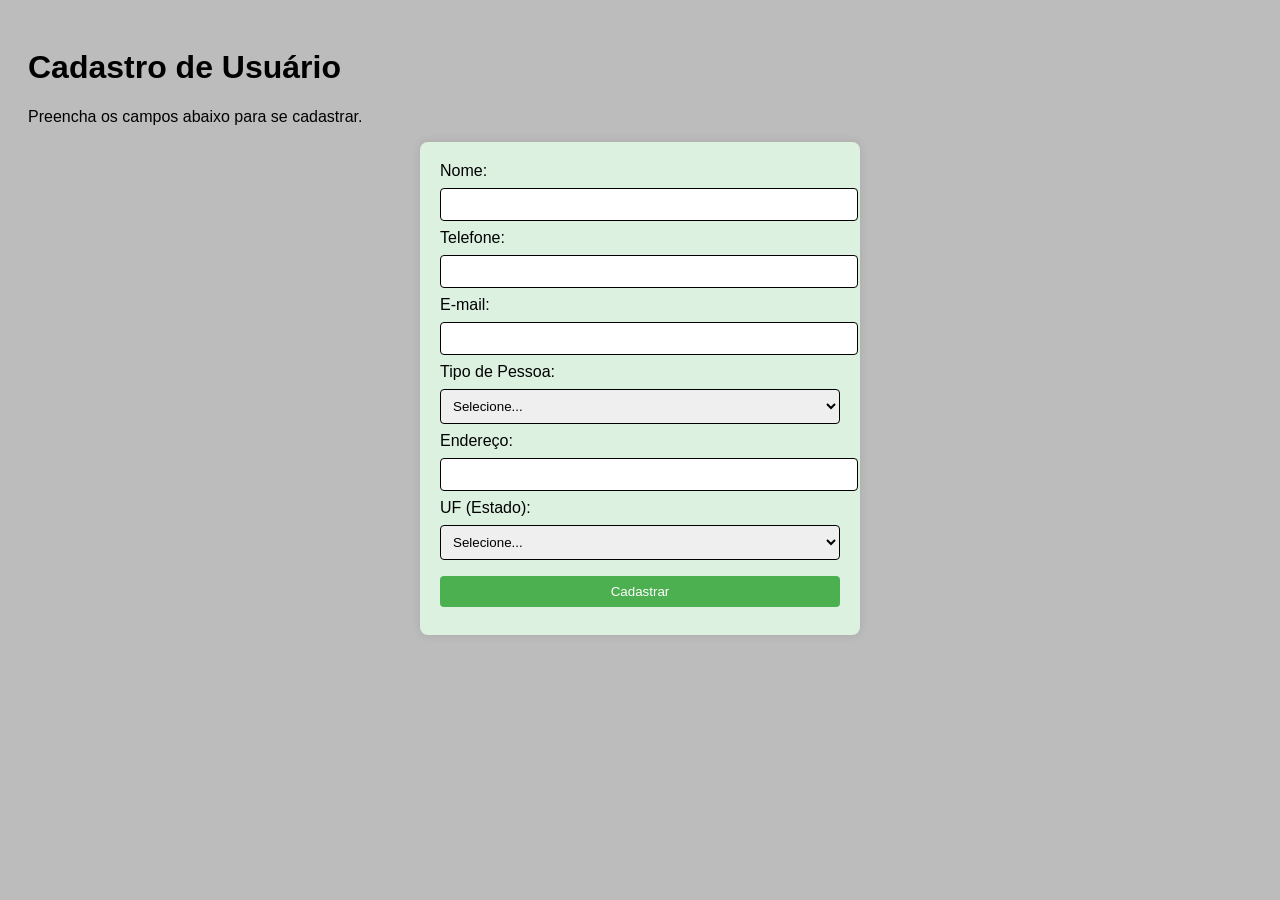
<file: aula1/index.html>
<!DOCTYPE html>
<html lang="pt-BR">
<head>
    <meta charset="UTF-8">
    <meta name="viewport" content="width=device-width, initial-scale=1.0">
    <title>Formulário de Cadastro</title>
    <style>
        body {
            font-family: Arial, sans-serif;
            background-color: #bcbcbc;
            padding: 20px;
        }
        form {
            background-color: #dcf1e0;
            padding: 20px;
            border-radius: 8px;
            max-width: 400px;
            margin: auto;
            box-shadow: 0 0 10px rgba(0,0,0,0.1);
        }
        input, select, button {
            width: 100%;
            padding: 8px;
            margin: 8px 0;
            border-radius: 4px;
            border: 1px solid #000000;
        }
        button {
            background-color: #4CAF50;
            color: white;
            border: none;
            cursor: pointer;
        }
        button:hover {
            background-color: #327735;
        }
    </style>
</head>
<body>

    <h1>Cadastro de Usuário</h1>
    <p>Preencha os campos abaixo para se cadastrar.</p>

    <form>
        <label for="nome">Nome:</label>
        <input type="text" id="nome" name="nome" required>

        <label for="telefone">Telefone:</label>
        <input type="tel" id="telefone" name="telefone" required>

        <label for="email">E-mail:</label>
        <input type="email" id="email" name="email" required>

        <label for="tipoPessoa">Tipo de Pessoa:</label>
        <select id="tipoPessoa" name="tipoPessoa" required>
            <option value="">Selecione...</option>
            <option value="fisica">Física</option>
            <option value="juridica">Jurídica</option>
        </select>

        <label for="endereco">Endereço:</label>
        <input type="text" id="endereco" name="endereco">

        <label for="uf">UF (Estado):</label>
        <select id="uf" name="uf" required>
            <option value="">Selecione...</option>
            <option value="SP">SP</option>
            <option value="RJ">RJ</option>
            <option value="MG">MG</option>
            <option value="RS">RS</option>
            <option value="RS">SC</option>
            <option value="RS">PR</option>
        </select>

        <button type="submit">Cadastrar</button>
    </form>

</body>
</html>
</file>
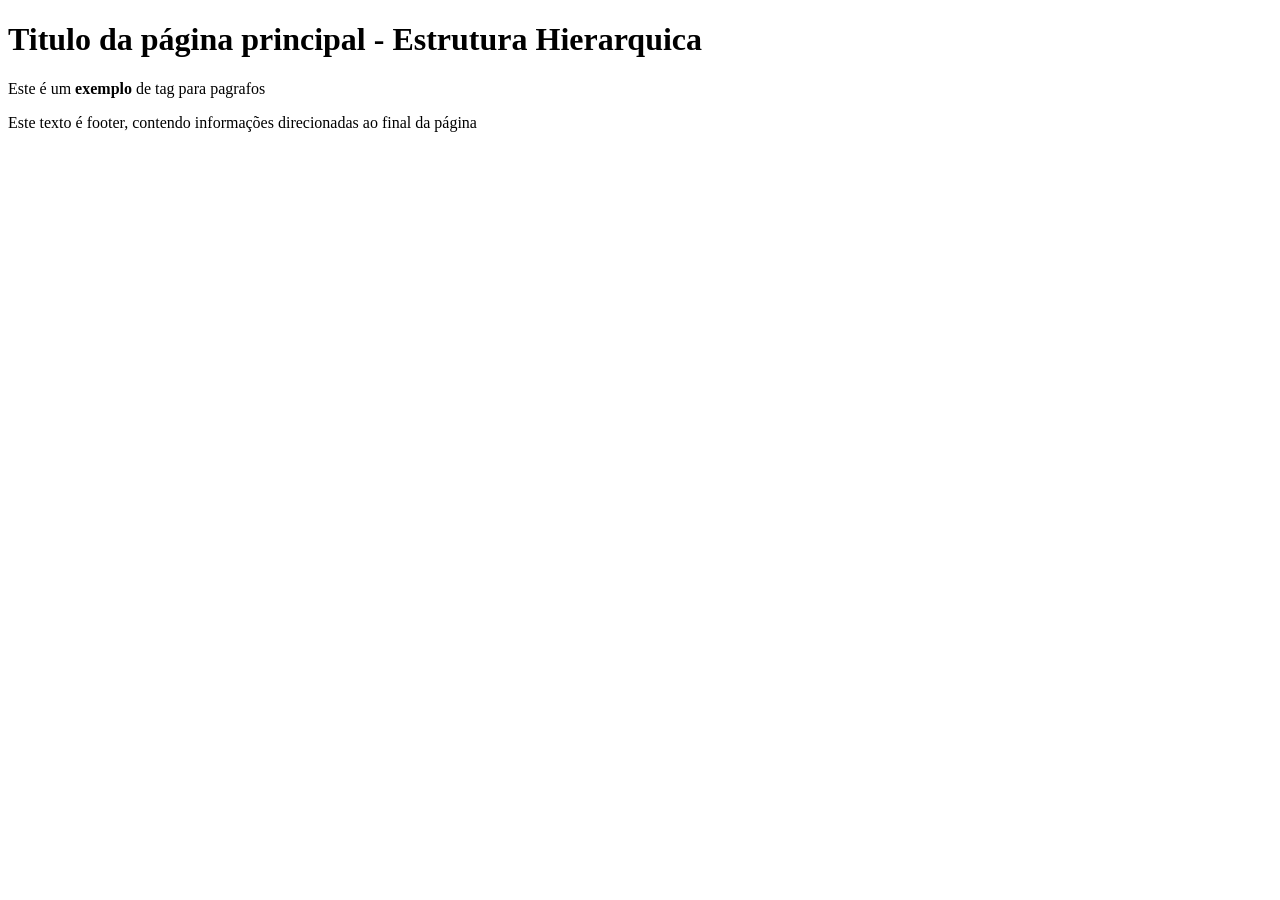
<file: aula2/index.html>
<!DOCTYPE html>
<html lang="pt-BR">

<head>
    <meta charset="UTF-8">
    <meta name="viewport" content="width=device-width, initial-scale=1.0">
    <title>Exemplo</title>
</head>

<body>
    <header>
        <h1>Titulo da página principal - Estrutura Hierarquica</h1>
    </header>

    <p>Este é um <strong>exemplo</strong> de tag para pagrafos</p>

    <footer>Este texto é footer, contendo informações direcionadas ao final da página</footer>
</body>

</html>
</file>
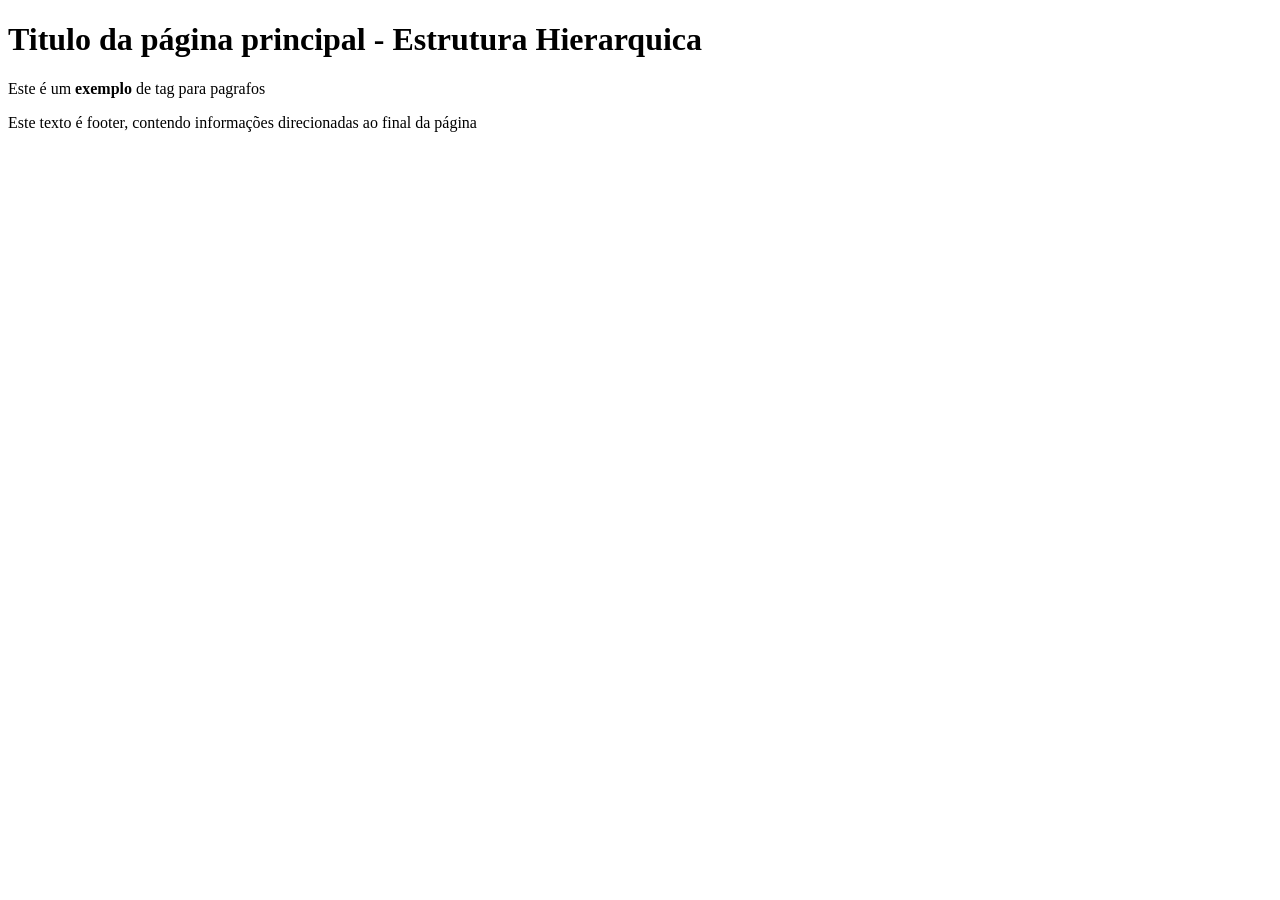
<file: aula2/pratica1.html>
<!DOCTYPE html>
<html lang="pt-BR">
<head>
    <meta charset="UTF-8">
    <meta name="viewport" content="width=device-width, initial-scale=1.0">
    <title>Exemplo</title>
</head>
<body>
    <header>
        <h1>Titulo da página principal - Estrutura Hierarquica</h1>
    </header>

    <p>Este é um <strong>exemplo</strong> de tag para pagrafos</p>

    <footer>Este texto é footer, contendo informações direcionadas ao final da página</footer>
</body>
</html>
</file>
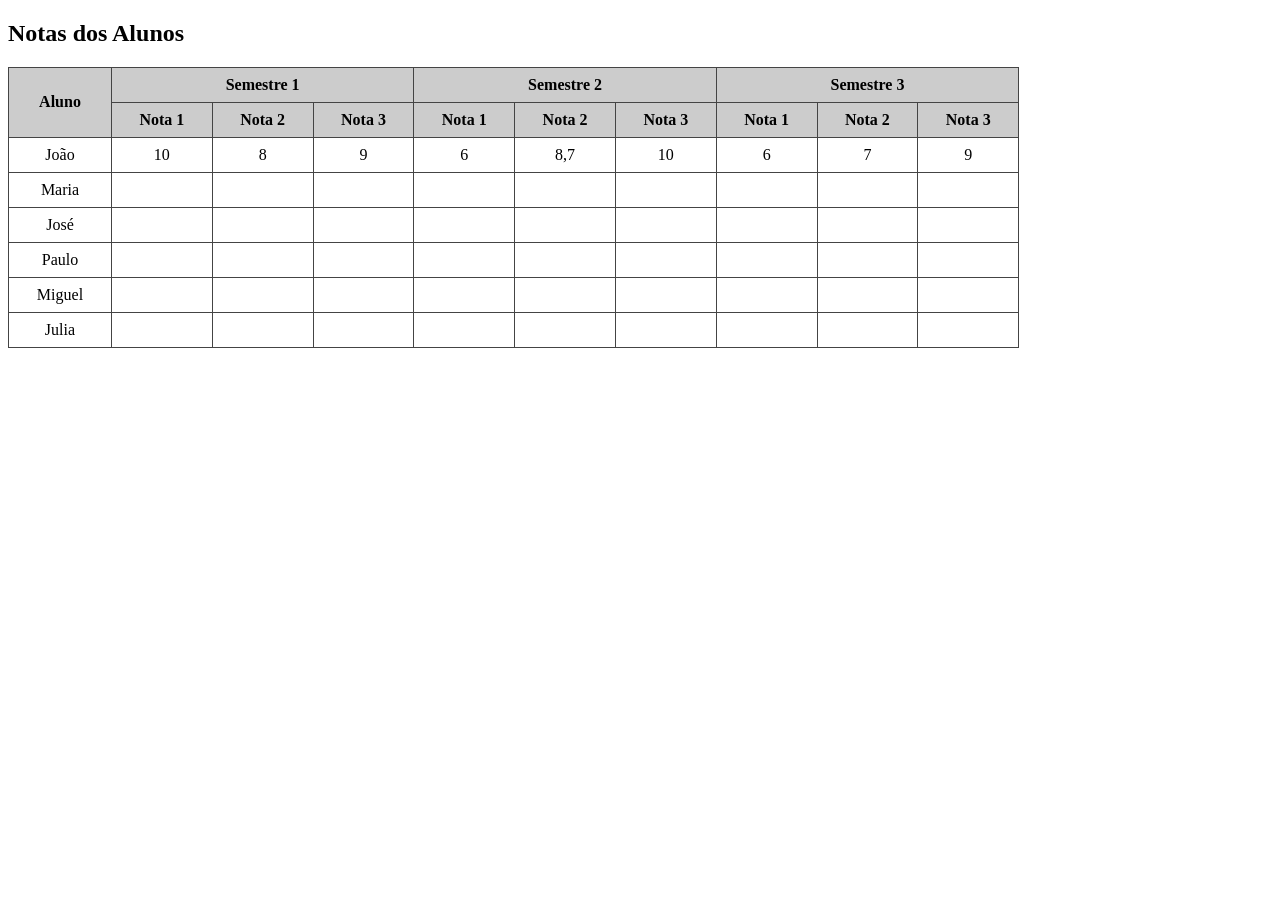
<file: aula3/pratica1.html>
<!DOCTYPE html>
<html lang="pt-br">
<head>
    <meta charset="UTF-8">
    <title>Notas dos Alunos</title>
    <style>
        table {
            border-collapse: collapse;
            width: 80%;
        }
        th, td {
            border: 1px solid #444;
            padding: 8px;
            text-align: center;
        }
        th {
            background-color: #ccc;
        }
    </style>
</head>
<body>
    <h2>Notas dos Alunos</h2>
    <table>
        <tr>
            <th rowspan="2">Aluno</th>
            <th colspan="3">Semestre 1</th>
            <th colspan="3">Semestre 2</th>
            <th colspan="3">Semestre 3</th>
        </tr>
        <tr>
            <th>Nota 1</th>
            <th>Nota 2</th>
            <th>Nota 3</th>
            <th>Nota 1</th>
            <th>Nota 2</th>
            <th>Nota 3</th>
            <th>Nota 1</th>
            <th>Nota 2</th>
            <th>Nota 3</th>
        </tr>
        <tr>
            <td>João</td>
            <td>10</td>
            <td>8</td>
            <td>9</td>
            <td>6</td>
            <td>8,7</td>
            <td>10</td>
            <td>6</td>
            <td>7</td>
            <td>9</td>
        </tr>
        <tr>
            <td>Maria</td>
            <td></td><td></td><td></td>
            <td></td><td></td><td></td>
            <td></td><td></td><td></td>
        </tr>
        <tr>
            <td>José</td>
            <td></td><td></td><td></td>
            <td></td><td></td><td></td>
            <td></td><td></td><td></td>
        </tr>
        <tr>
            <td>Paulo</td>
            <td></td><td></td><td></td>
            <td></td><td></td><td></td>
            <td></td><td></td><td></td>
        </tr>
        <tr>
            <td>Miguel</td>
            <td></td><td></td><td></td>
            <td></td><td></td><td></td>
            <td></td><td></td><td></td>
        </tr>
        <tr>
            <td>Julia</td>
            <td></td><td></td><td></td>
            <td></td><td></td><td></td>
            <td></td><td></td><td></td>
        </tr>
    </table>
</body>
</html>
</file>
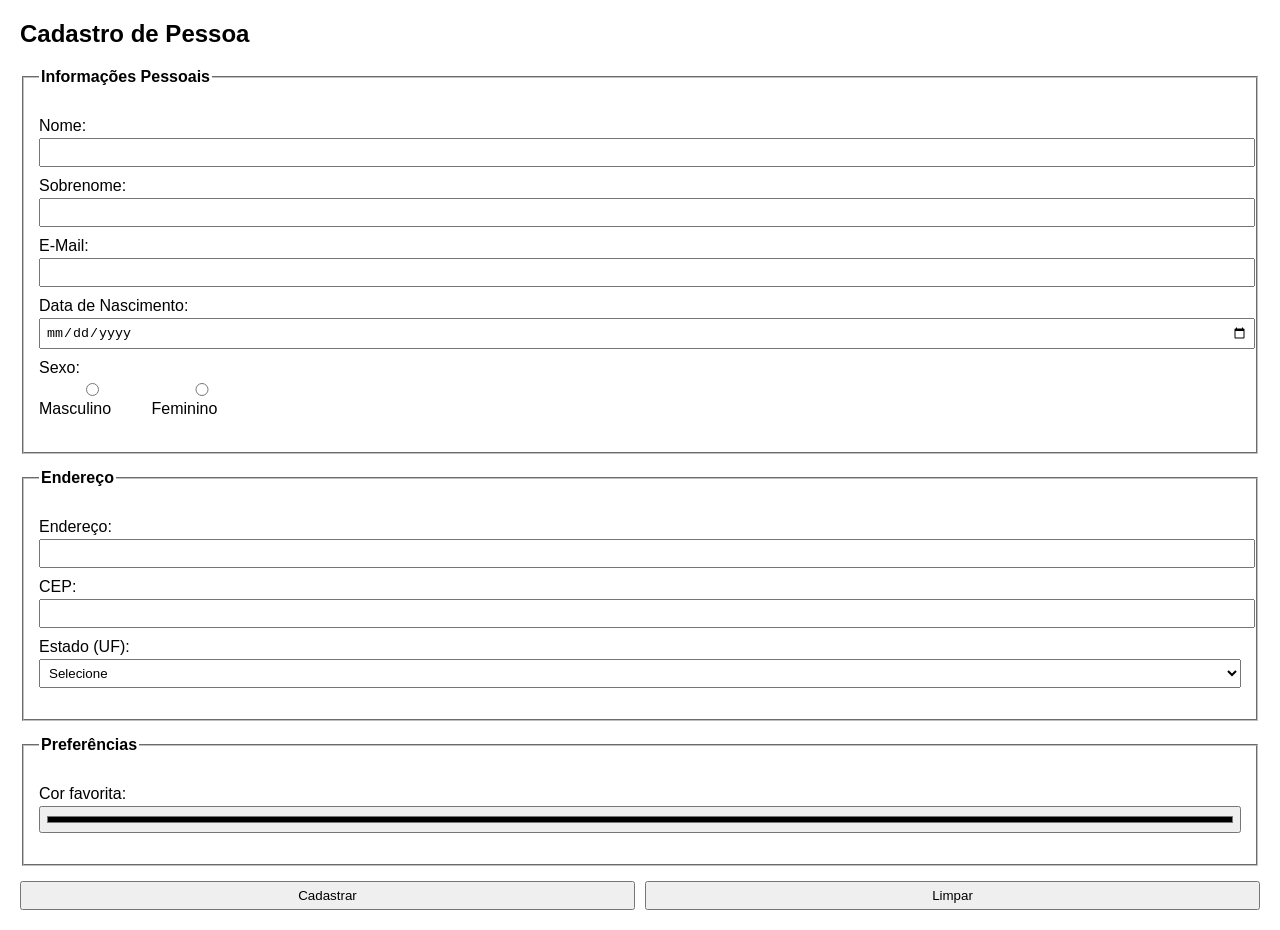
<file: aula3/pratica2e3.html>
<!DOCTYPE html>
<html lang="pt-br">
<head>
    <meta charset="UTF-8">
    <title>Cadastro de Pessoa</title>
    <style>
        body {
            font-family: Arial, sans-serif;
            margin: 20px;
        }
        fieldset {
            margin-bottom: 15px;
            padding: 15px;
        }
        legend {
            font-weight: bold;
        }
        ul {
            list-style: none;
            padding: 0;
        }
        li {
            margin-bottom: 10px;
        }
        label {
            display: block;
            margin-bottom: 3px;
        }
        input, select {
            width: 100%;
            padding: 5px;
        }
        .radio-group {
            display: flex;
            gap: 15px;
        }
        .buttons {
            display: flex;
            gap: 10px;
            margin-top: 15px;
        }
    </style>
</head>
<body>
    <h2>Cadastro de Pessoa</h2>
    <form action="cadastro.php" method="POST">
        
        <fieldset>
            <legend>Informações Pessoais</legend>
            <ul>
                <li>
                    <label for="nome">Nome:</label>
                    <input type="text" id="nome" name="nome" required maxlength="100">
                </li>
                <li>
                    <label for="sobrenome">Sobrenome:</label>
                    <input type="text" id="sobrenome" name="sobrenome" required maxlength="100">
                </li>
                <li>
                    <label for="email">E-Mail:</label>
                    <input type="email" id="email" name="email" required>
                </li>
                <li>
                    <label for="data">Data de Nascimento:</label>
                    <input type="date" id="data" name="data" min="1920-01-01" max="2025-27-08">
                </li>
                <li>
                    <label>Sexo:</label>
                    <div class="radio-group">
                        <label><input type="radio" name="sexo" value="masculino"> Masculino</label>
                        <label><input type="radio" name="sexo" value="feminino"> Feminino</label>
                    </div>
                </li>
            </ul>
        </fieldset>

        <fieldset>
            <legend>Endereço</legend>
            <ul>
                <li>
                    <label for="endereco">Endereço:</label>
                    <input type="text" id="endereco" name="endereco" maxlength="200">
                </li>
                <li>
                    <label for="cep">CEP:</label>
                    <input type="text" id="cep" name="cep" maxlength="10">
                </li>
                <li>
                    <label for="estado">Estado (UF):</label>
                    <select id="estado" name="estado">
                        <option value="">Selecione</option>
                        <option value="SP">São Paulo</option>
                        <option value="RJ">Rio de Janeiro</option>
                        <option value="MG">Minas Gerais</option>
                        <option value="BA">Bahia</option>
                        <option value="RS">Rio Grande do Sul</option>
                    </select>
                </li>
            </ul>
        </fieldset>

        <fieldset>
            <legend>Preferências</legend>
            <ul>
                <li>
                    <label for="cor">Cor favorita:</label>
                    <input type="color" id="cor" name="cor">
                </li>
            </ul>
        </fieldset>

        <div class="buttons">
            <input type="submit" value="Cadastrar">
            <input type="reset" value="Limpar">
        </div>
    </form>
</body>
</html>
</file>
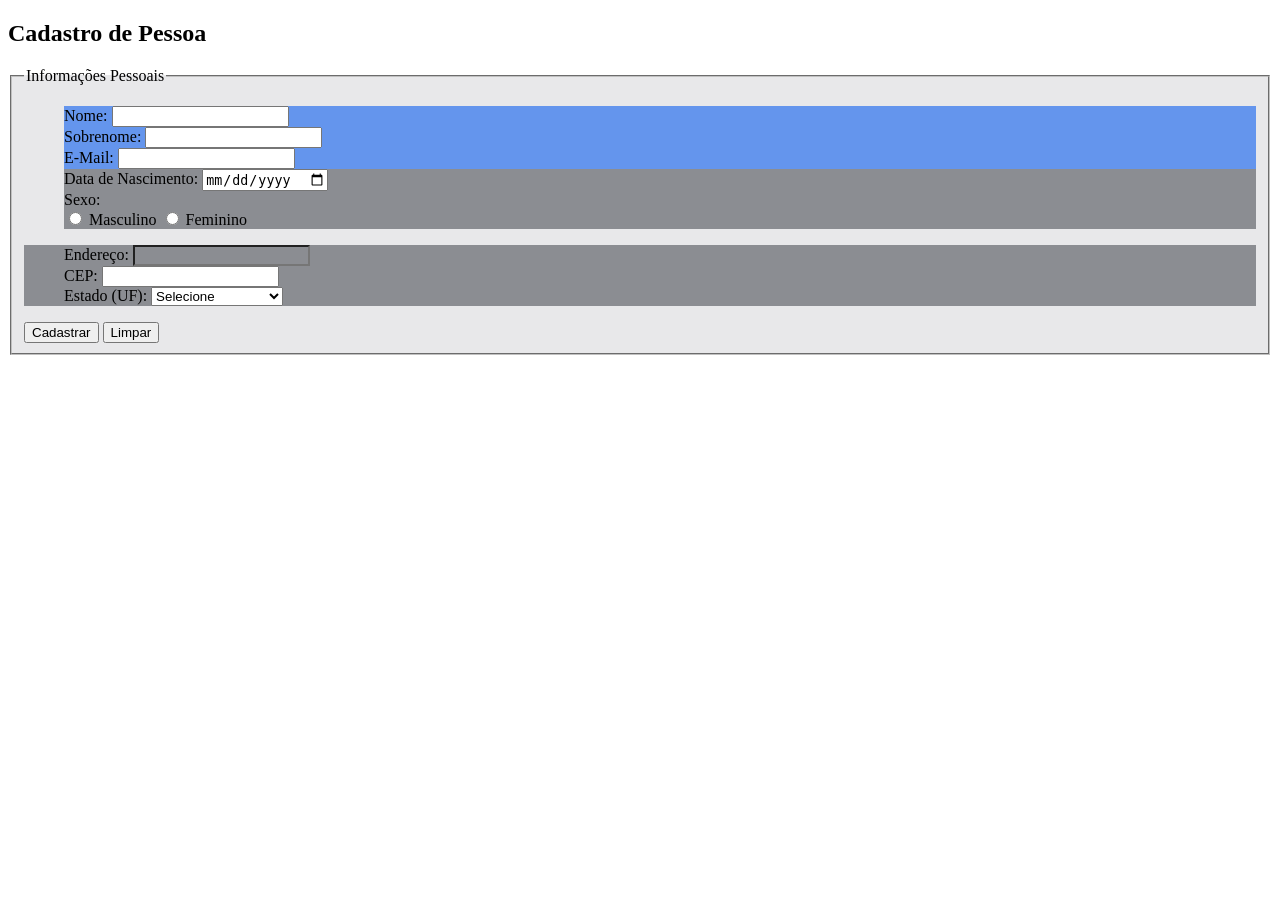
<file: aula4/pratica1.html>
<!DOCTYPE html>
<html lang="pt-br">

<head>
    <meta charset="UTF-8">
    <title>Cadastro de Pessoa</title>
    <link href="estilo1.css" rel="stylesheet" type="text/css">
    </link>
</head>

<body>
    <div id="cadastro">
        <h2>Cadastro de Pessoa</h2>
        <form action="cadastro.php" method="POST">
            <fieldset>
                <legend>Informações Pessoais</legend>
                <div id="informacoespessoais">
                    <ul>
                        <div id="separador1">
                            <li>
                                <label for="nome">Nome:</label>
                                <input type="text" id="nome" name="nome" required maxlength="100">
                            </li>
                            <li>
                                <label for="sobrenome">Sobrenome:</label>
                                <input type="text" id="sobrenome" name="sobrenome" required maxlength="100">
                            </li>
                            <li>
                                <label for="email">E-Mail:</label>
                                <input type="email" id="email" name="email" required>
                            </li>
                        </div>

                        <div id="separador2">
                            <li>
                                <label for="data">Data de Nascimento:</label>
                                <input type="date" id="data" name="data" min="1920-01-01" max="2025-27-08">
                            </li>
                            <li>
                                <label>Sexo:</label>
                                <div class="radio-group">
                                    <label><input type="radio" name="sexo" value="masculino"> Masculino</label>
                                    <label><input type="radio" name="sexo" value="feminino"> Feminino</label>
                                </div>
                            </li>
                        </div>
                    </ul>
                </div>

                <div id="endereco">
                    <ul>
                        <li>
                            <label for="endereco">Endereço:</label>
                            <input type="text" id="endereco" name="endereco" maxlength="200">
                        </li>
                        <li>
                            <label for="cep">CEP:</label>
                            <input type="text" id="cep" name="cep" maxlength="10">
                        </li>
                        <li>
                            <label for="estado">Estado (UF):</label>
                            <select id="estado" name="estado">
                                <option value="">Selecione</option>
                                <option value="SP">São Paulo</option>
                                <option value="RJ">Rio de Janeiro</option>
                                <option value="MG">Minas Gerais</option>
                                <option value="BA">Bahia</option>
                                <option value="RS">Rio Grande do Sul</option>
                            </select>
                        </li>
                    </ul>
                </div>

                <div class="buttons">
                    <input type="submit" value="Cadastrar">
                    <input type="reset" value="Limpar">
                </div>


        </form>
    </div>
</body>

</html>
</file>
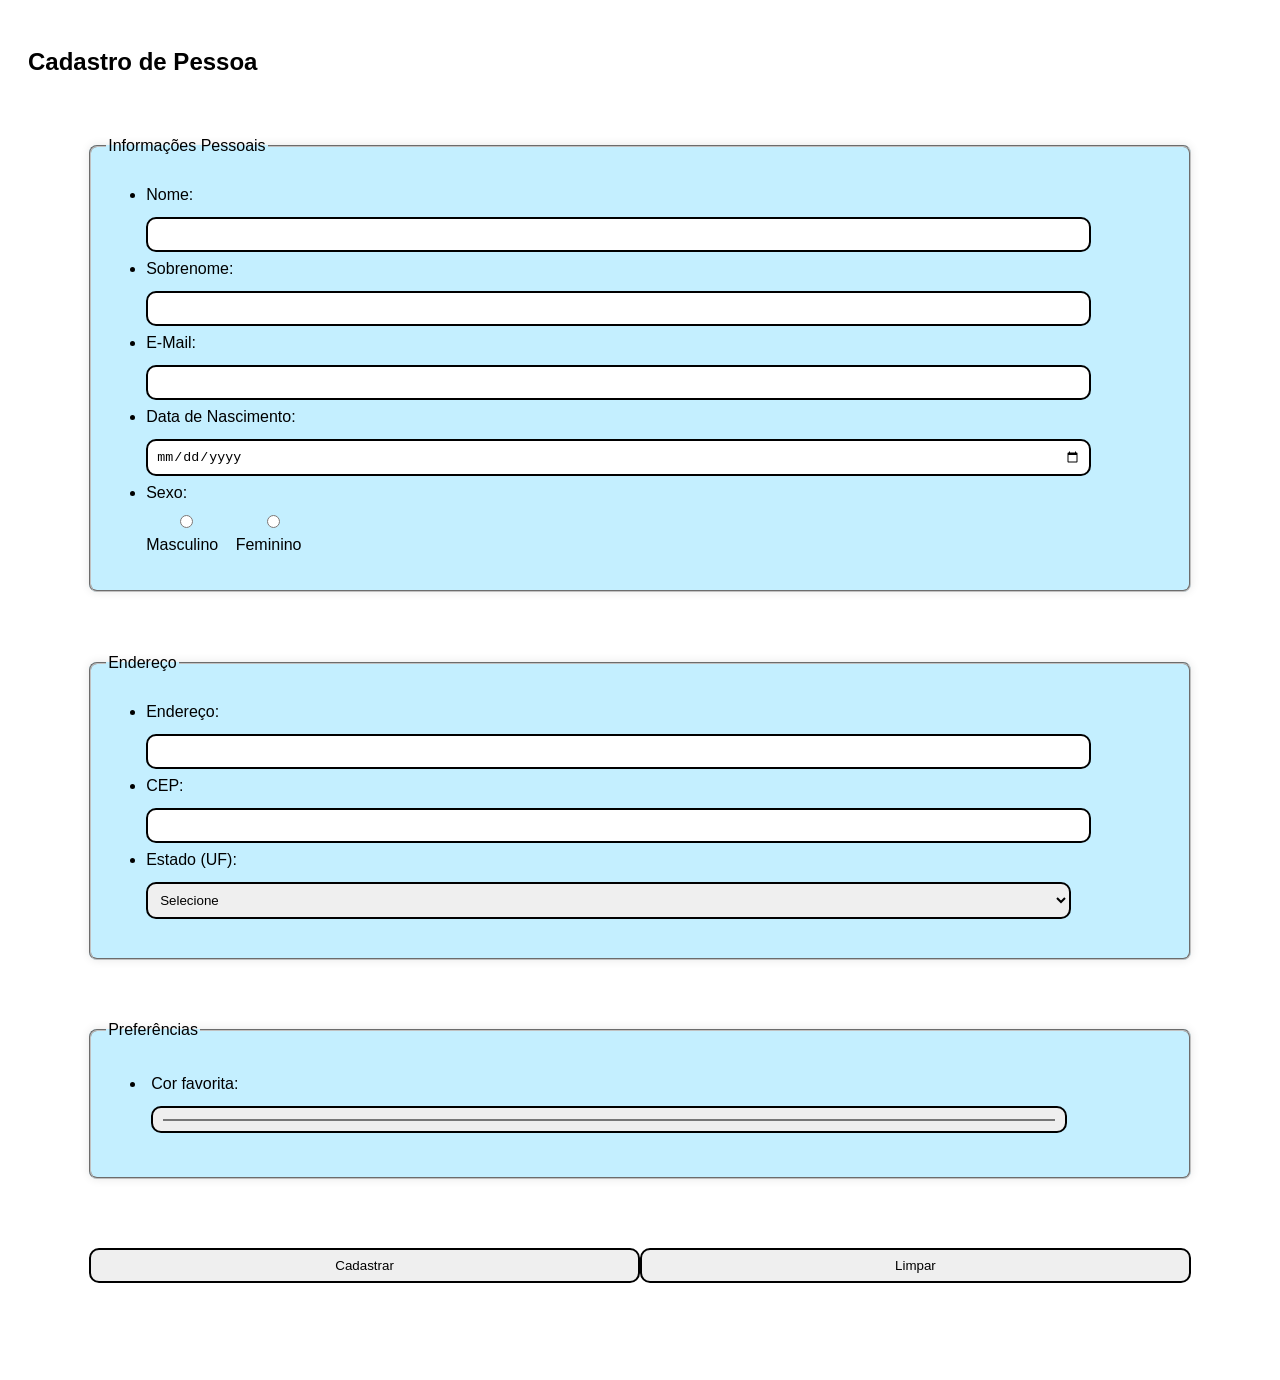
<file: aula4/pratica2.html>
<!DOCTYPE html>
<html lang="pt-br">

<head>
    <meta charset="UTF-8">
    <title>Cadastro de Pessoa</title>
    <link href="estilo2.css" rel="stylesheet" type="text/css">
    </link>
</head>

<body>
    <div id="cadastro">
        <h2>Cadastro de Pessoa</h2>
        <form action="cadastro.php" method="POST">

            <div id="informacoespessoais">
                <fieldset>
                    <legend>Informações Pessoais</legend>
                    <ul>
                        <li>
                            <label for="nome">Nome:</label>
                            <input type="text" id="nome" name="nome" required maxlength="100">
                        </li>
                        <li>
                            <label for="sobrenome">Sobrenome:</label>
                            <input type="text" id="sobrenome" name="sobrenome" required maxlength="100">
                        </li>
                        <li>
                            <label for="email">E-Mail:</label>
                            <input type="email" id="email" name="email" required>
                        </li>
                        <li>
                            <label for="data">Data de Nascimento:</label>
                            <input type="date" id="data" name="data" min="1920-01-01" max="2025-27-08">
                        </li>
                        <li>
                            <label>Sexo:</label>
                            <div class="radio-group">
                                <label><input type="radio" name="sexo" value="masculino"> Masculino</label>
                                <label><input type="radio" name="sexo" value="feminino"> Feminino</label>
                            </div>
                        </li>
                    </ul>
                </fieldset>
            </div>

            <div id="endereco">
                <fieldset>
                    <legend>Endereço</legend>
                    <ul>
                        <li>
                            <label for="endereco">Endereço:</label>
                            <input type="text" id="endereco" name="endereco" maxlength="200">
                        </li>
                        <li>
                            <label for="cep">CEP:</label>
                            <input type="text" id="cep" name="cep" maxlength="10">
                        </li>
                        <li>
                            <label for="estado">Estado (UF):</label>
                            <select id="estado" name="estado">
                                <option value="">Selecione</option>
                                <option value="SP">São Paulo</option>
                                <option value="RJ">Rio de Janeiro</option>
                                <option value="MG">Minas Gerais</option>
                                <option value="BA">Bahia</option>
                                <option value="RS">Rio Grande do Sul</option>
                            </select>
                        </li>
                    </ul>
                </fieldset>
            </div>

            <div id="preferencias">
                <fieldset>
                    <legend>Preferências</legend>
                    <ul>
                        <li>
                            <div class="color-label">
                                <label for="cor">Cor favorita:</label>
                                <input type="color" id="cor" name="cor">
                            </div>
                        </li>
                    </ul>
                </fieldset>
            </div>

            <div class="buttons">
                <input type="submit" value="Cadastrar">
                <input type="reset" value="Limpar">
            </div>


        </form>
    </div>
</body>

</html>
</file>
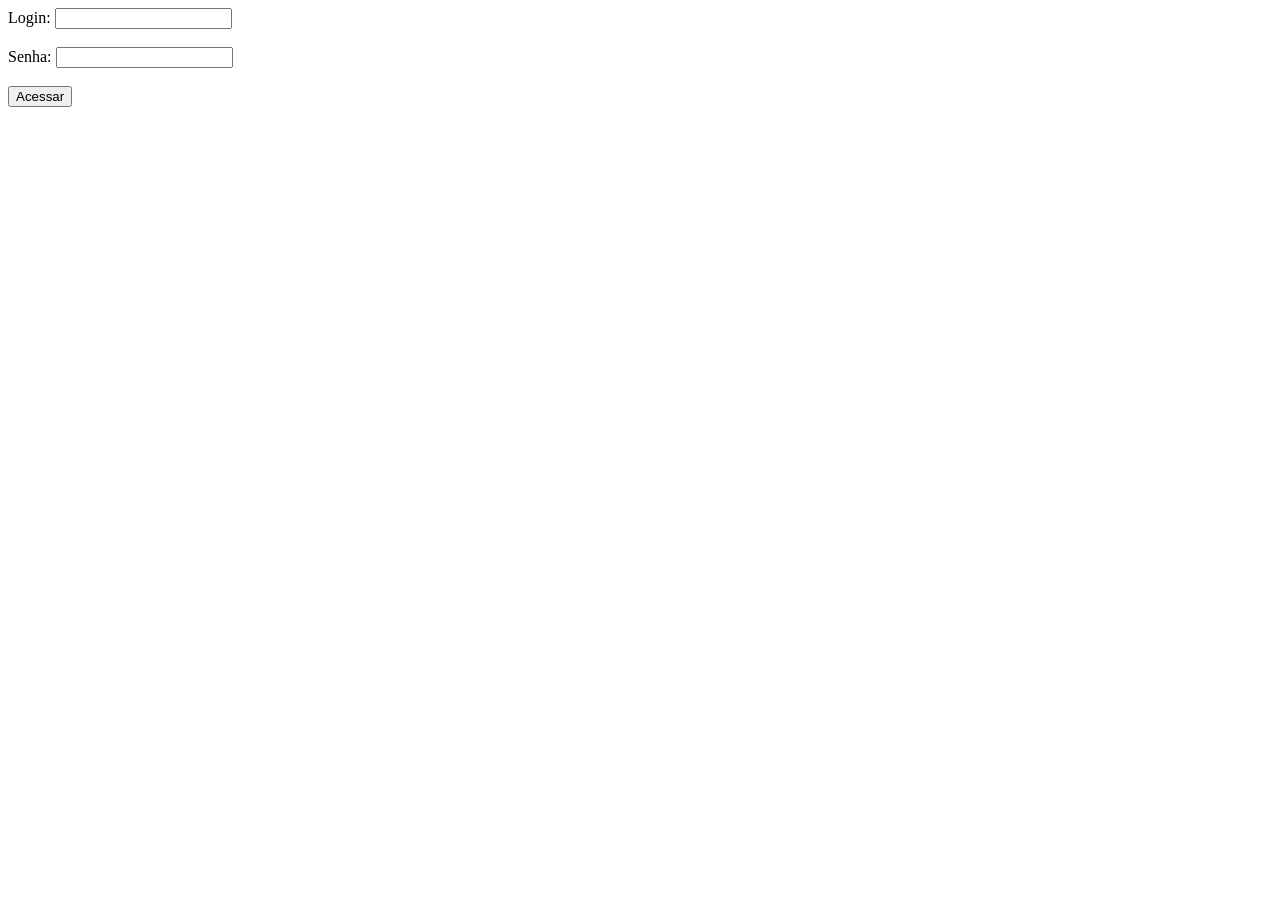
<file: aula10/lab2/login.html>
<!DOCTYPE html>
<html lang="en">
<head>
    <meta charset="UTF-8">
    <meta name="viewport" content="width=device-width, initial-scale=1.0">
    <title>Document</title>
</head>
<body>
    <form action="login.php" method="post">
        <label for="campo_usuario">Login:</label>
        <input type="text" id="usuario" name="usuario" required><br><br>
        <label for="senha">Senha:</label>
        <input type="password" id="senha" name="senha" required><br><br>
         <button type="submit">Acessar</button>
    </form>


</body>
</html>
</file>
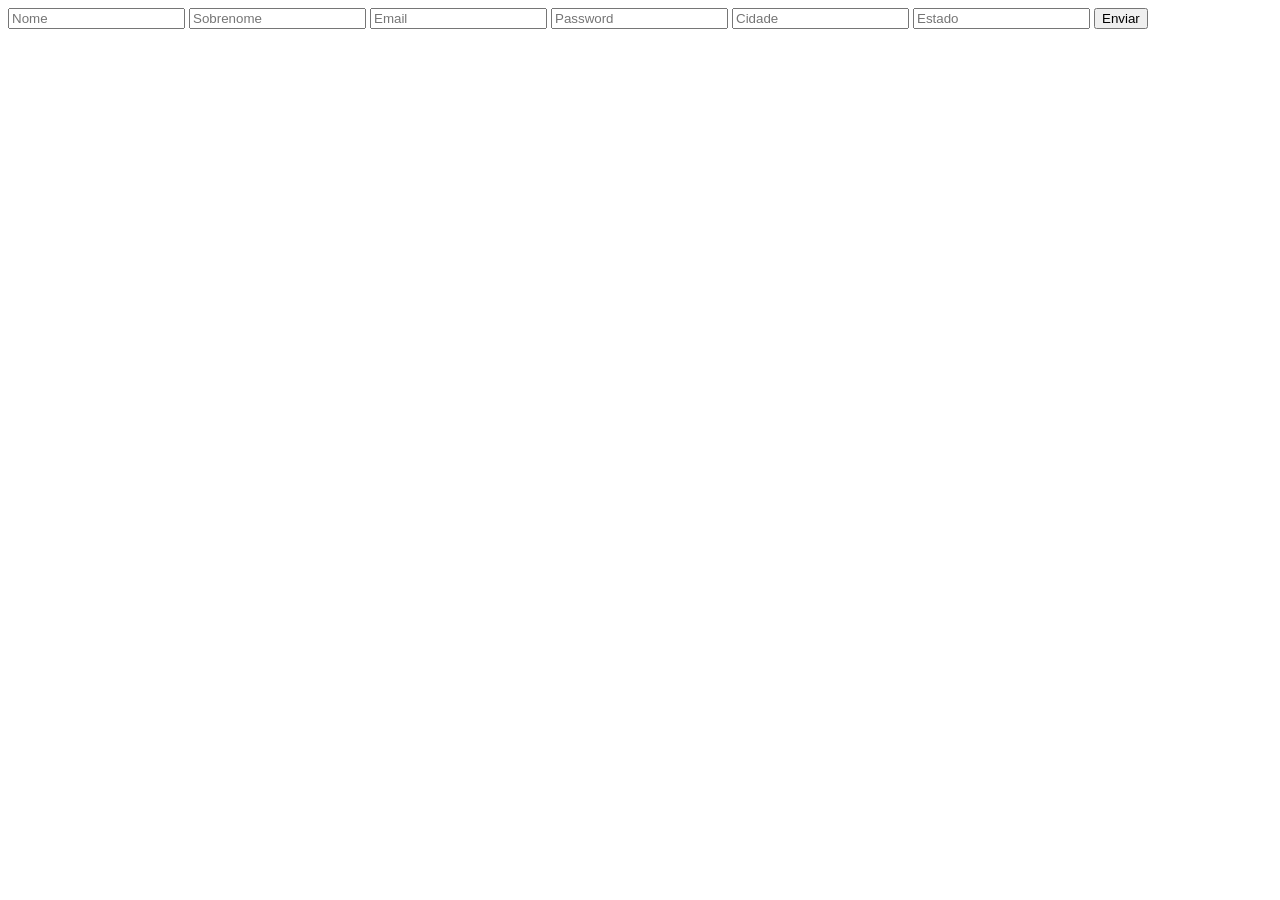
<file: aula11/exercicio1/form.html>
<!DOCTYPE html>
<html lang="en">
<head>
    <meta charset="UTF-8">
    <meta name="viewport" content="width=device-width, initial-scale=1.0">
    <title>Document</title>
</head>
<body>
    <form action="insert.php" method="post">
    <input type="text" name="nome" placeholder="Nome">
    <input type="text" name="sobrenome" placeholder="Sobrenome">
    <input type="email" name="email" placeholder="Email">
    <input type="password" name="password" placeholder="Password">
    <input type="text" name="cidade" placeholder="Cidade">
    <input type="text" name="estado" placeholder="Estado">
    <button type="submit">Enviar</button>
    </form> 
</body>
</html>
</file>
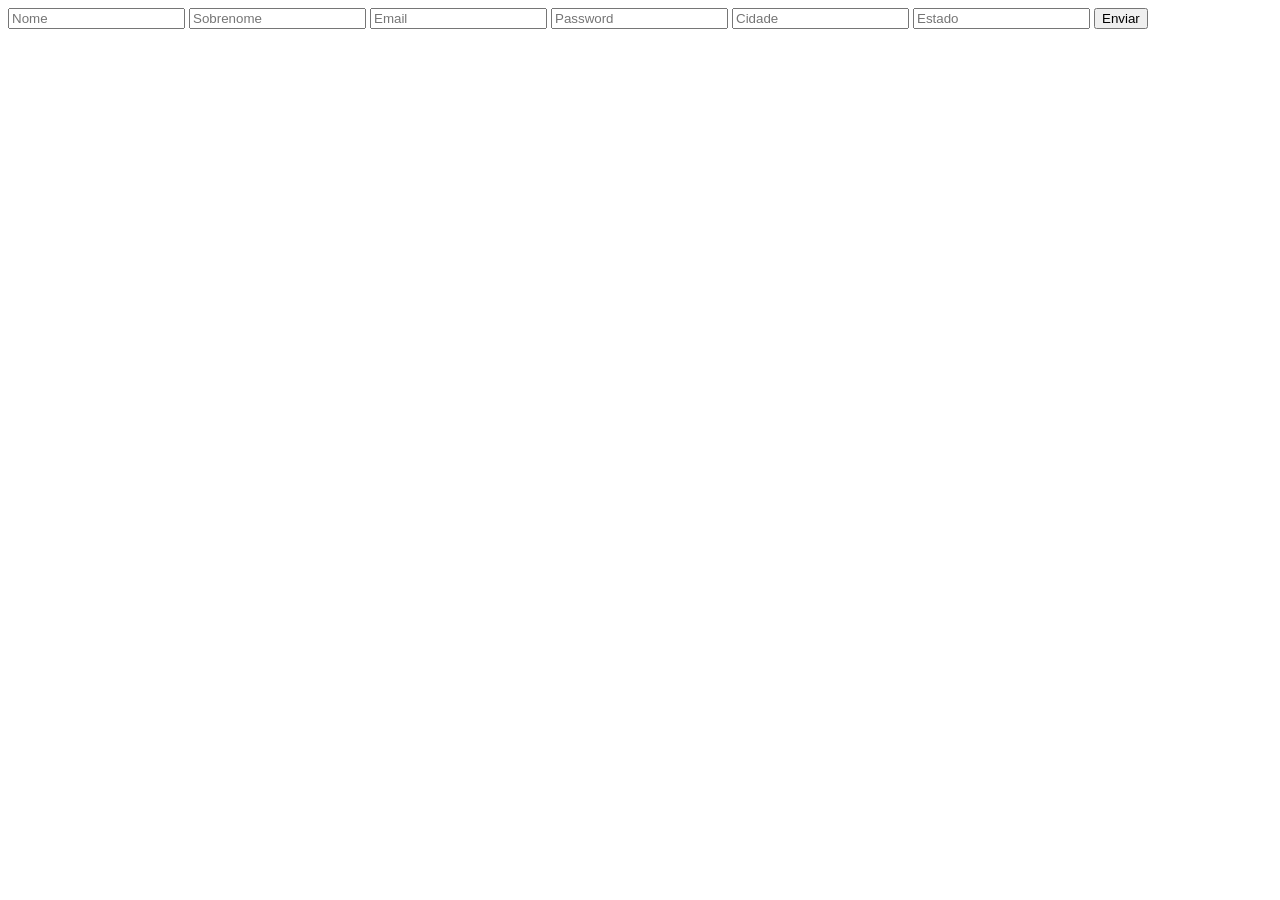
<file: aula11/exercicio2/form.html>
<!DOCTYPE html>
<html lang="en">
<head>
    <meta charset="UTF-8">
    <meta name="viewport" content="width=device-width, initial-scale=1.0">
    <title>Document</title>
</head>
<body>
    <form action="insert.php" method="post">
    <input type="text" name="nome" placeholder="Nome">
    <input type="text" name="sobrenome" placeholder="Sobrenome">
    <input type="email" name="email" placeholder="Email">
    <input type="password" name="password" placeholder="Password">
    <input type="text" name="cidade" placeholder="Cidade">
    <input type="text" name="estado" placeholder="Estado">
    <button type="submit">Enviar</button>
    </form> 

    <form>
        
    </form>
</body>
</html>
</file>
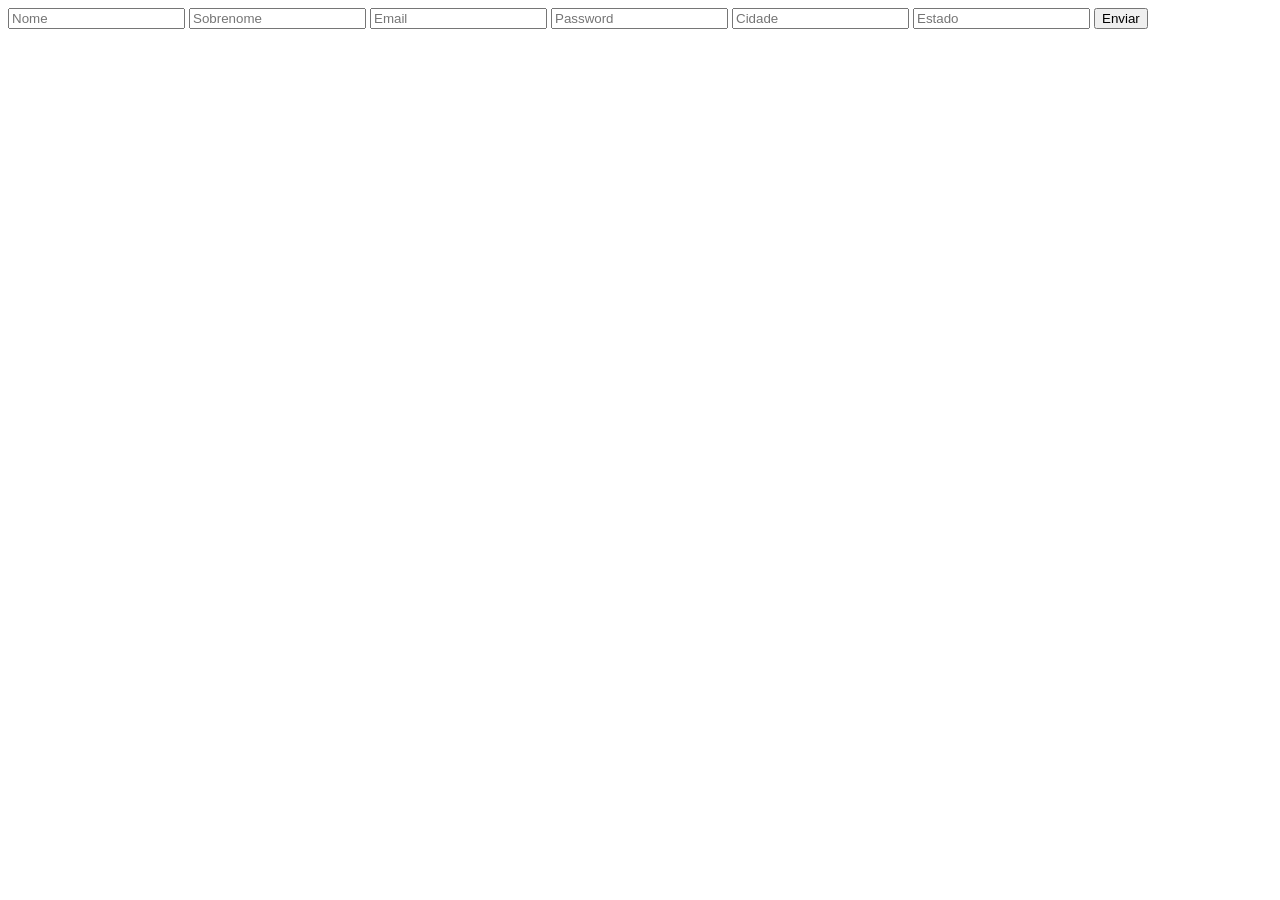
<file: aula11/lab2/form.html>
<!DOCTYPE html>
<html lang="en">
<head>
    <meta charset="UTF-8">
    <meta name="viewport" content="width=device-width, initial-scale=1.0">
    <title>Document</title>
</head>
<body>
    <form action="enviaraobanco.php" method="post">
    <input type="text" name="nome" placeholder="Nome">
    <input type="text" name="sobrenome" placeholder="Sobrenome">
    <input type="email" name="email" placeholder="Email">
    <input type="password" name="password" placeholder="Password">
    <input type="text" name="cidade" placeholder="Cidade">
    <input type="text" name="estado" placeholder="Estado">
    <button type="submit">Enviar</button>
    </form> 
</body>
</html>
</file>
<file: aula4/estilo1.css>
ul{
    list-style-type: none;
}

#separador1{
    background-color:#6495ed ;
}

#separador2, #endereco{
    background-color: #8b8d92;
}

fieldset{
    background-color: #e8e8ea;
}
</file>
<file: aula4/estilo2.css>
body {
    font-family: Arial, sans-serif;
    background-color: #ffffff;
    padding: 20px;
}

fieldset {
    background-color: #c4efff;
    padding: 15px;
    align-self: center;
    border-radius: 8px;
    margin: 5%;
    box-shadow: 0 0 10px rgba(0, 0, 0, 0.1);
}

input,
select {
    width: 90%;
    padding: 8px;
    margin: 8px 0;
    border-radius: 10px;
    border: 2px solid #000000;
}

label {
    display: block;
    margin-bottom: 5px;

}

.color-label {
  background-color: var(--color-label);
  padding: 5px;
}


.radio-group {
    display: flex;
}

.radio-group label {
    align-items: center;
}

.buttons  {
    margin: 5%;
    display: flex;
    justify-content: space-between;
}
</file>
